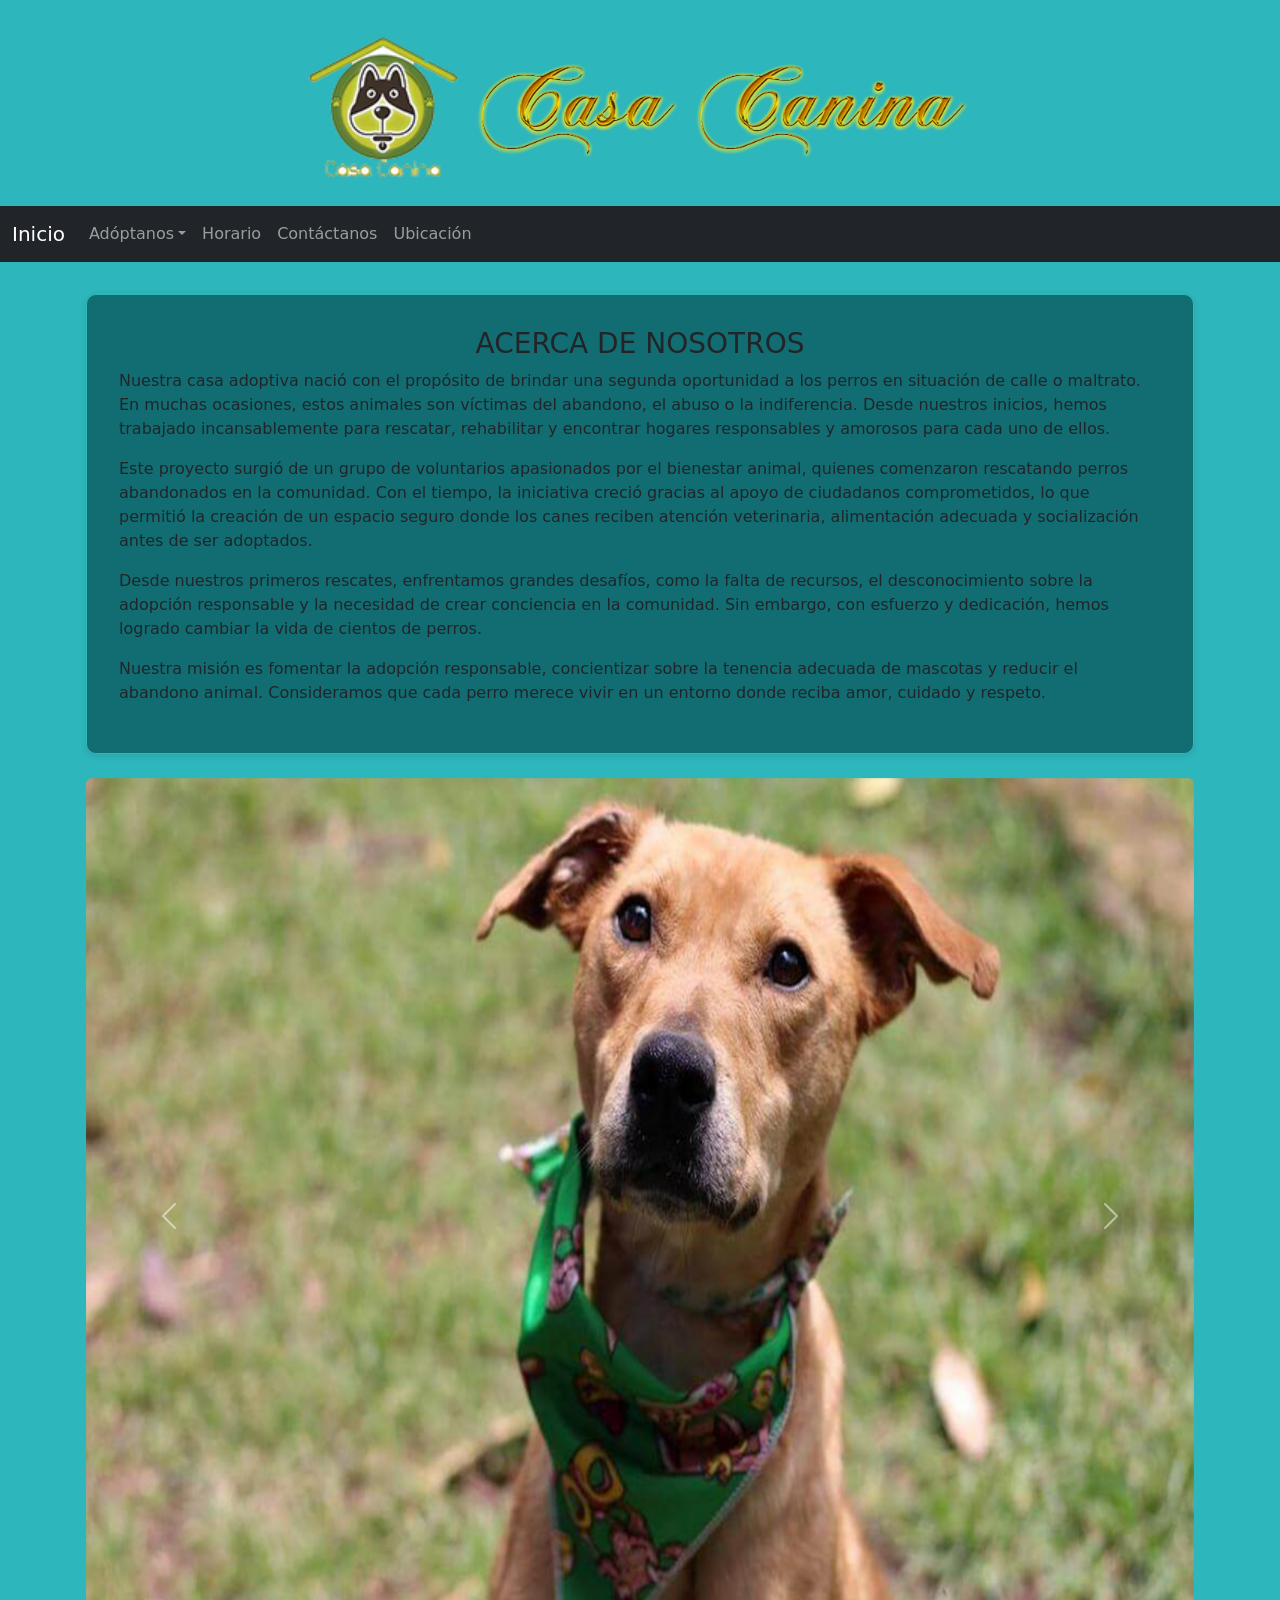
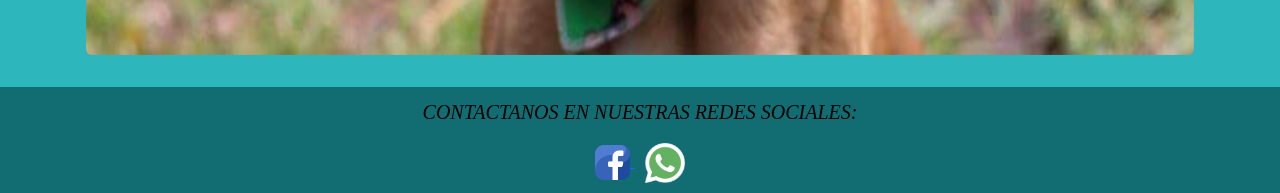
<file: Index.html>
<!DOCTYPE html>
<html lang="es">
<head>
  <meta charset="UTF-8" />
  <meta name="viewport" content="width=device-width, initial-scale=1" />
  <title>Casa Canina</title>

  <!-- Bootstrap CSS 5.3 -->
  <link href="https://cdn.jsdelivr.net/npm/bootstrap@5.3.0/dist/css/bootstrap.min.css" rel="stylesheet" />

  <style>
    body {
      background-color: #2db6bb;
      margin: 0;
      padding: 0;
    }

    .header-wrapper {
      background-color: #2db6bb;
      text-align: center;
      padding: 20px 0;
    }

    .header-title {
      font-family: 'Arial', sans-serif;
      color: white;
      font-size: 2.5rem;
      margin-bottom: 10px;
    }

    .logo-img {
      width: 150px;
      height: auto;
    }

    .titulo-img {
      width: 500px;
      height: auto;
    }

    .content-wrapper {
      background-color: #2db6bb;
      padding: 2rem 1rem;
    }

    .about-section {
      background-color: #126d72; /* fondo celeste clarito */
      padding: 2rem;
      border-radius: 10px;
      border: 1px solid #2db6bb; /* borde muy tenue gris */
      box-shadow: 0 2px 6px rgba(0, 0, 0, 0.1);
    }

    .carousel img {
      width: 100%;
      height: auto;
      object-fit: contain;
    }

    @media (max-width: 768px) {
      .logo-img {
        width: 100px;
      }

      .titulo-img {
        width: 300px;
      }

      .header-title {
        font-size: 1.8rem;
      }
    }
  </style>
</head>
<body>

  <!-- ENCABEZADO CON TEXTO Y LOGOS -->
  <div class="header-wrapper">
    
    <div class="d-flex justify-content-center align-items-center flex-wrap gap-3 mt-3">
      <img src="img/Canino.png" alt="Logo Canino" class="img-fluid logo-img" />
      <img src="img/Casa.png" alt="Título Casa Canina" class="img-fluid titulo-img" />
    </div>
  </div>

  <!-- Barra de navegación -->
  <nav class="navbar navbar-expand-lg navbar-dark bg-dark">
    <div class="container-fluid">
      <a class="navbar-brand" href="Index.html">Inicio</a>
      <button class="navbar-toggler" type="button" data-bs-toggle="collapse" data-bs-target="#navbarNav"
        aria-controls="navbarNav" aria-expanded="false" aria-label="Toggle navigation">
        <span class="navbar-toggler-icon"></span>
      </button>

      <div class="collapse navbar-collapse" id="navbarNav">
        <ul class="navbar-nav flex-column flex-lg-row w-100">
          
          <li class="nav-item dropdown">
            <a class="nav-link dropdown-toggle" href="#" id="navbarDropdown" role="button" data-bs-toggle="dropdown"
             aria-expanded="false">Adóptanos</a>
            <ul class="dropdown-menu bg-dark border-0" aria-labelledby="navbarDropdown">
              <li><a class="dropdown-item text-white" href="Machos.html">Conocenos</a></li>
      
            </ul>
          </li>
        
          <li class="nav-item"><a class="nav-link" href="Horario.html">Horario</a></li>
          <li class="nav-item"><a class="nav-link" href="Contacto.html">Contáctanos</a></li>
            <li class="nav-item"><a class="nav-link" href="Ubicacion.html">Ubicación</a></li>
          
        </ul>
      </div>
    </div>
  </nav>

  <!-- Contenido principal -->
  <div class="content-wrapper container">

    <!-- Sección "Acerca de nosotros" -->
    <section class="about-section">
      <h3 class="text-center">ACERCA DE NOSOTROS</h3>
      <p>
        Nuestra casa adoptiva nació con el propósito de brindar una segunda oportunidad a los perros en situación de calle o maltrato.
        En muchas ocasiones, estos animales son víctimas del abandono, el abuso o la indiferencia. Desde nuestros inicios, 
        hemos trabajado incansablemente para rescatar, rehabilitar y encontrar hogares responsables y amorosos para cada uno de ellos.
      </p>
      <p>
        Este proyecto surgió de un grupo de voluntarios apasionados por el bienestar animal,
        quienes comenzaron rescatando perros abandonados en la comunidad. Con el tiempo, 
        la iniciativa creció gracias al apoyo de ciudadanos comprometidos, lo que permitió 
        la creación de un espacio seguro donde los canes reciben atención veterinaria, 
        alimentación adecuada y socialización antes de ser adoptados.
      </p>
      <p>
        Desde nuestros primeros rescates, enfrentamos grandes desafíos, 
        como la falta de recursos, el desconocimiento sobre la adopción responsable 
        y la necesidad de crear conciencia en la comunidad. Sin embargo, con esfuerzo 
        y dedicación, hemos logrado cambiar la vida de cientos de perros.
      </p>
      <p>
        Nuestra misión es fomentar la adopción responsable, 
        concientizar sobre la tenencia adecuada de mascotas y 
        reducir el abandono animal. Consideramos que cada perro 
        merece vivir en un entorno donde reciba amor, cuidado y respeto.
      </p>
    </section>

    <!-- Carrusel de imágenes -->
    <section class="mt-4">
      <div id="carouselExampleControls" class="carousel slide" data-bs-ride="carousel">
        <div class="carousel-inner rounded">
          <div class="carousel-item active">
            <img src="img/Macho1.png" class="d-block" alt="Macho1" />
          </div>
          <div class="carousel-item">
            <img src="img/Macho2.png" class="d-block" alt="Macho2" />
          </div>
          <div class="carousel-item">
            <img src="img/Macho3.png" class="d-block" alt="Macho3" />
          </div>
          <div class="carousel-item">
            <img src="img/Macho4.png" class="d-block" alt="Macho4" />
          </div>
          <div class="carousel-item">
            <img src="img/Macho5.png" class="d-block" alt="Macho5" />
          </div>
        </div>
        <button class="carousel-control-prev" type="button" data-bs-target="#carouselExampleControls" data-bs-slide="prev">
          <span class="carousel-control-prev-icon" aria-hidden="true"></span>
          <span class="visually-hidden">Anterior</span>
        </button>
        <button class="carousel-control-next" type="button" data-bs-target="#carouselExampleControls" data-bs-slide="next">
          <span class="carousel-control-next-icon" aria-hidden="true"></span>
          <span class="visually-hidden">Siguiente</span>
        </button>
      </div>
    </section>

  </div>

  <!-- Footer Redes -->
  <footer style="background-color: #126d72; padding: 10px; text-align: center;">
    <p style="font-family: cursive; font-size: 1.25rem; color: black; font-style: italic;">
      CONTACTANOS EN NUESTRAS REDES SOCIALES:
    </p>
    <a href="https://www.facebook.com/profile.php?id=100090712960526">
      <img src="img/facebook.png" width="35" height="35" title="Facebook" alt="Facebook" />
    </a>
    &nbsp;
    <a href="https://api.whatsapp.com/send?phone=5219512104046&text=%F0%9F%91%8B%20%C2%A1Hola!%20Este%20es%20un%20ejemplo%20de%20un%20mensaje">
      <img src="img/wa.png" width="40" height="40" title="Whatsapp" alt="Whatsapp" />
    </a>
  </footer>

  <!-- Bootstrap Bundle JS -->
  <script src="https://cdn.jsdelivr.net/npm/bootstrap@5.3.0/dist/js/bootstrap.bundle.min.js"></script>

</body>
</html>
</file>
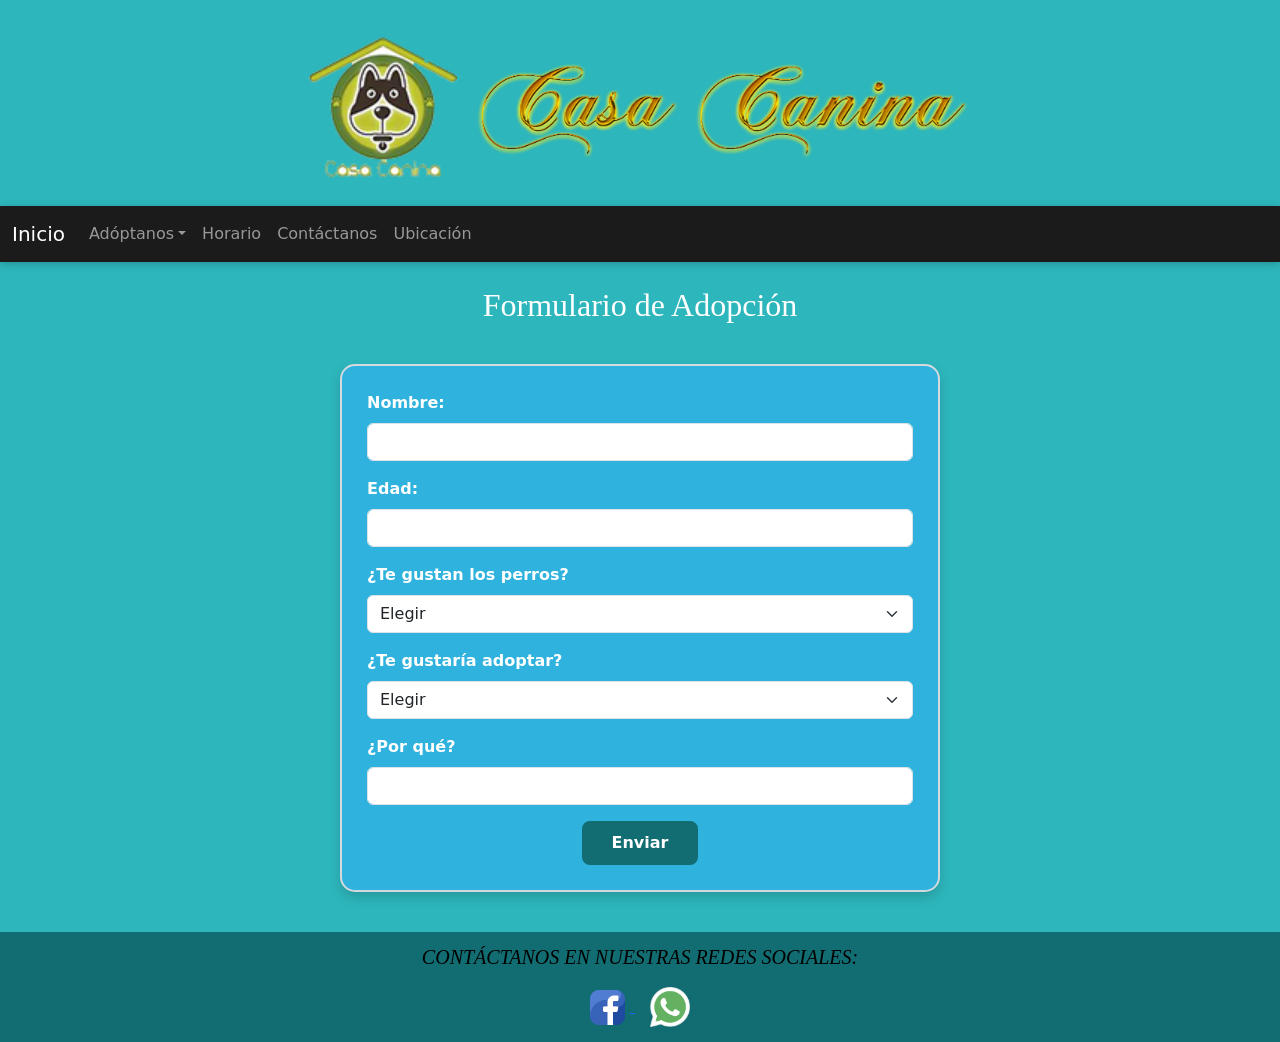
<file: Contacto.html>
<!DOCTYPE html>
<html lang="es">
<head>
  <meta charset="UTF-8" />
  <meta name="viewport" content="width=device-width, initial-scale=1" />
  <title>Formulario de Adopción</title>

  <!-- Bootstrap CSS -->
  <link href="https://cdn.jsdelivr.net/npm/bootstrap@5.3.0/dist/css/bootstrap.min.css" rel="stylesheet" />
  <script src="https://code.jquery.com/jquery-3.6.4.min.js"></script>
  <script src="https://cdn.jsdelivr.net/npm/bootstrap@5.3.0/dist/js/bootstrap.bundle.min.js"></script>
  <script src="js/validaform.js"></script>

  <style>
    body {
      background-color: #2db6bb;
      margin: 0;
      padding: 0;
    }

    .header-wrapper {
      background-color: #2db6bb;
      text-align: center;
      padding: 20px 0;
    }

    .logo-img {
      width: 150px;
      height: auto;
    }

    .titulo-img {
      width: 500px;
      height: auto;
    }

    @media (max-width: 768px) {
      .logo-img {
        width: 100px;
      }

      .titulo-img {
        width: 300px;
      }
    }

    nav.navbar {
      background-color: #1b1b1b !important;
      box-shadow: 0 2px 8px rgba(0, 0, 0, 0.2);
    }

  .navbar-brand, .nav-link {
  font-weight: normal;
}

    .form-container {
      max-width: 600px;
      margin: 40px auto;
      padding: 25px;
      background-color: #2fb2dd;
      border: 2px solid #d2d9df;
      border-radius: 15px;
      box-shadow: 0 6px 12px rgba(0, 0, 0, 0.15);
    }

    .form-label {
      font-weight: bold;
      color: #ffffff;
    }

    input[type="button"] {
      padding: 10px 30px;
      font-weight: bold;
      background-color: #126d72;
      border: none;
      border-radius: 8px;
    }

    input[type="button"]:hover {
      background-color: #0e5c61;
    }

    footer {
      background-color: #126d72;
      padding: 10px;
      text-align: center;
    }

    footer p {
      font-family: cursive;
      font-size: 1.25rem;
      color: black;
      font-style: italic;
      margin-bottom: 10px;
    }

    footer img {
      margin: 5px;
    }
  </style>
</head>
<body>

  <!-- ENCABEZADO CON LOGOS -->
  <div class="header-wrapper">
    <div class="d-flex justify-content-center align-items-center flex-wrap gap-3 mt-3">
      <img src="img/Canino.png" alt="Logo Canino" class="img-fluid logo-img" />
      <img src="img/Casa.png" alt="Título Casa Canina" class="img-fluid titulo-img" />
    </div>
  </div>

  <!-- Barra de navegación -->
  <nav class="navbar navbar-expand-lg navbar-dark bg-dark">
    <div class="container-fluid">
      <a class="navbar-brand" href="Index.html">Inicio</a>
      <button class="navbar-toggler" type="button" data-bs-toggle="collapse" data-bs-target="#navbarNav"
        aria-controls="navbarNav" aria-expanded="false" aria-label="Toggle navigation">
        <span class="navbar-toggler-icon"></span>
      </button>

      <div class="collapse navbar-collapse" id="navbarNav">
        <ul class="navbar-nav flex-column flex-lg-row w-100">
          <li class="nav-item dropdown">
            <a class="nav-link dropdown-toggle" href="#" id="navbarDropdown" role="button" data-bs-toggle="dropdown"
           aria-expanded="false">Adóptanos</a>
            <ul class="dropdown-menu bg-dark border-0" aria-labelledby="navbarDropdown">
              <li><a class="dropdown-item text-white" href="Machos.html">Conocenos</a></li>
      
            </ul>
          </li>
          <li class="nav-item"><a class="nav-link" href="Horario.html">Horario</a></li>
          <li class="nav-item"><a class="nav-link" href="Contacto.html">Contáctanos</a></li>
          <li class="nav-item"><a class="nav-link" href="Ubicacion.html">Ubicación</a></li>
        </ul>
      </div>
    </div>
  </nav>

  <!-- FORMULARIO -->
  <main class="container">
    <h2 class="text-center text-white mt-4 mb-4" style="font-family: cursive;">Formulario de Adopción</h2>

    <div class="form-container">
      <form action="acredit.php" method="POST" name="fvalida">
        <div class="mb-3">
          <label for="nombre" class="form-label">Nombre:</label>
          <input type="text" name="nombre" id="nombre" class="form-control" maxlength="100">
        </div>
        <div class="mb-3">
          <label for="edad" class="form-label">Edad:</label>
          <input type="text" name="edad" id="edad" class="form-control" maxlength="2">
        </div>
        <div class="mb-3">
          <label for="Perros" class="form-label">¿Te gustan los perros?</label>
          <select name="Perros" id="Perros" class="form-select">
            <option value="">Elegir</option>
            <option value="si">Sí</option>
            <option value="no">No</option>
            <option value="talvez">Tal vez</option>
          </select>
        </div>
        <div class="mb-3">
          <label for="adoptar" class="form-label">¿Te gustaría adoptar?</label>
          <select name="adoptar" id="adoptar" class="form-select">
            <option value="">Elegir</option>
            <option value="si">Sí</option>
            <option value="no">No</option>
            <option value="talvez">Tal vez</option>
          </select>
        </div>
        <div class="mb-3">
          <label for="por" class="form-label">¿Por qué?</label>
          <input type="text" name="por" id="por" class="form-control" maxlength="200">
        </div>
        <div class="text-center">
          <input type="button" value="Enviar" onclick="valida_envia()" class="btn btn-primary">
        </div>
      </form>
    </div>
  </main>

  <!-- FOOTER -->
  <footer>
    <p>CONTÁCTANOS EN NUESTRAS REDES SOCIALES:</p>
    <a href="https://www.facebook.com/profile.php?id=100090712960526">
      <img src="img/facebook.png" width="35" height="35" title="Facebook" alt="Facebook" />
    </a>
    &nbsp;
    <a href="https://api.whatsapp.com/send?phone=5219512104046&text=%F0%9F%91%8B%20%C2%A1Hola!%20Este%20es%20un%20ejemplo%20de%20un%20mensaje">
      <img src="img/wa.png" width="40" height="40" title="Whatsapp" alt="Whatsapp" />
    </a>
  </footer>

</body>
</html>
</file>
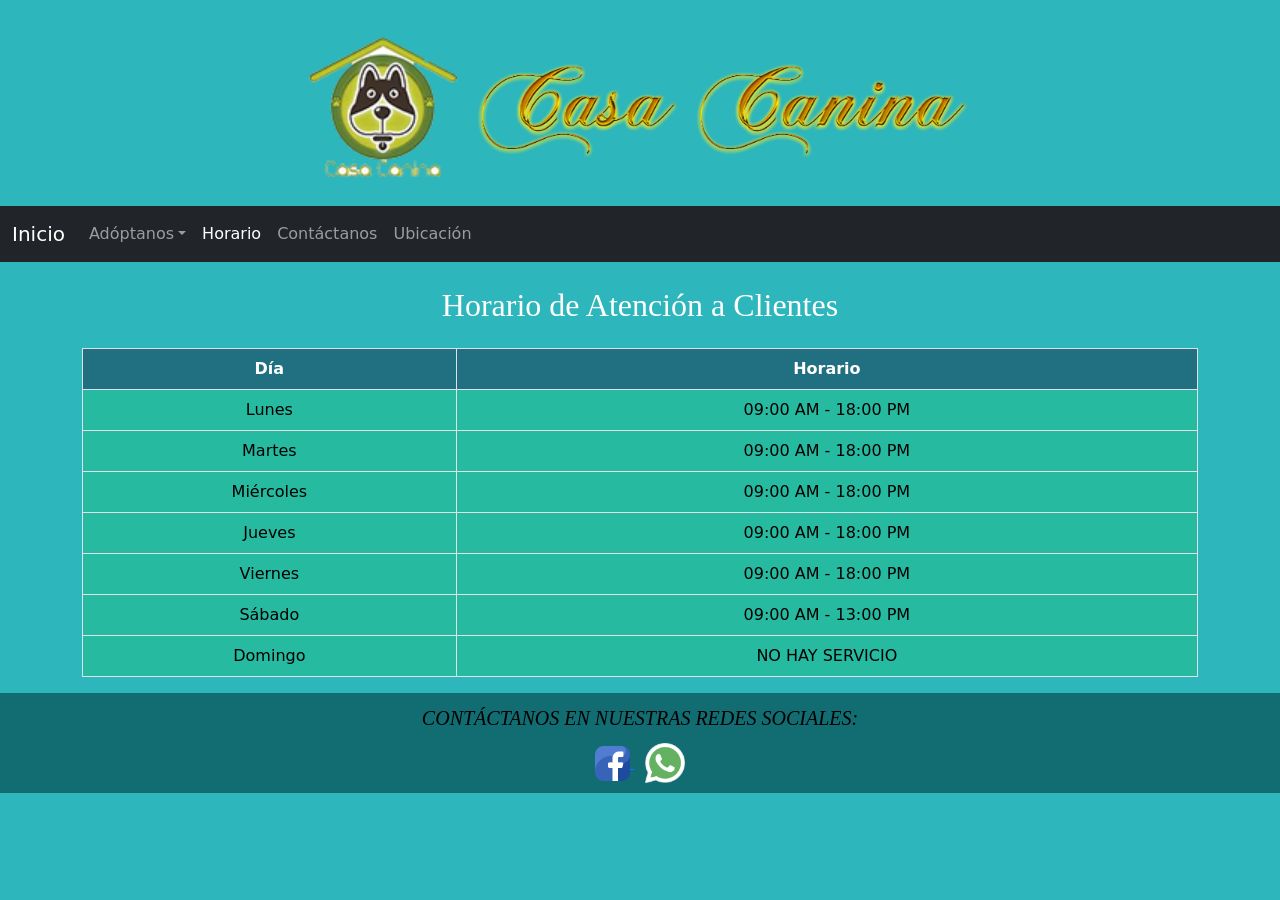
<file: Horario.html>
<!DOCTYPE html>
<html lang="es">
<head>
  <meta charset="UTF-8" />
  <meta name="viewport" content="width=device-width, initial-scale=1" />
  <title>Horario de Atención</title>

  <!-- Bootstrap CSS -->
  <link href="https://cdn.jsdelivr.net/npm/bootstrap@5.3.0/dist/css/bootstrap.min.css" rel="stylesheet" />

  <style>
    body {
      background-color: #2db6bb;
      margin: 0;
      padding: 0;
    }

    .header-wrapper {
      background-color: #2db6bb;
      text-align: center;
      padding: 20px 0;
    }

    .logo-img {
      width: 150px;
      height: auto;
    }

    .titulo-img {
      width: 500px;
      height: auto;
    }

    @media (max-width: 768px) {
      .logo-img {
        width: 100px;
      }

      .titulo-img {
        width: 300px;
      }
    }

    footer {
      background-color: #126d72;
      padding: 10px;
      text-align: center;
    }

    footer p {
      font-family: cursive;
      font-size: 1.25rem;
      color: black;
      font-style: italic;
      margin-bottom: 10px;
    }

    .table th {
      background-color: #207082;
      color: white;
    }

    .table td {
      background-color: #26baa1;
    }
  </style>
</head>

<body>

  <!-- ENCABEZADO CON LOGOS -->
  <div class="header-wrapper">
    <div class="d-flex justify-content-center align-items-center flex-wrap gap-3 mt-3">
      <img src="img/Canino.png" alt="Logo Canino" class="img-fluid logo-img" />
      <img src="img/Casa.png" alt="Título Casa Canina" class="img-fluid titulo-img" />
    </div>
  </div>

  <!-- Barra de navegación -->
  <nav class="navbar navbar-expand-lg navbar-dark bg-dark">
    <div class="container-fluid">
      <a class="navbar-brand" href="Index.html">Inicio</a>
      <button class="navbar-toggler" type="button" data-bs-toggle="collapse" data-bs-target="#navbarNav"
        aria-controls="navbarNav" aria-expanded="false" aria-label="Toggle navigation">
        <span class="navbar-toggler-icon"></span>
      </button>

      <div class="collapse navbar-collapse" id="navbarNav">
        <ul class="navbar-nav flex-column flex-lg-row w-100">
          
          <li class="nav-item dropdown">
            <a class="nav-link dropdown-toggle" href="#" id="navbarDropdown" role="button" data-bs-toggle="dropdown"
              aria-expanded="false">Adóptanos</a>
            <ul class="dropdown-menu bg-dark border-0" aria-labelledby="navbarDropdown">
              <li><a class="dropdown-item text-white" href="Machos.html">Conocenos</a></li>
      
            </ul>
          </li>
       
          <li class="nav-item"><a class="nav-link active" href="Horario.html">Horario</a></li>
          <li class="nav-item"><a class="nav-link" href="Contacto.html">Contáctanos</a></li>
             <li class="nav-item"><a class="nav-link" href="Ubicacion.html">Ubicación</a></li>
        </ul>
      </div>
    </div>
  </nav>

  <!-- CONTENIDO PRINCIPAL -->
  <main class="container mt-4">
    <h2 class="text-center text-white mb-4" style="font-family: cursive;">Horario de Atención a Clientes</h2>

    <div class="table-responsive">
      <table class="table table-bordered text-center">
        <thead>
          <tr>
            <th>Día</th>
            <th>Horario</th>
          </tr>
        </thead>
        <tbody>
          <tr>
            <td>Lunes</td>
            <td>09:00 AM - 18:00 PM</td>
          </tr>
          <tr>
            <td>Martes</td>
            <td>09:00 AM - 18:00 PM</td>
          </tr>
          <tr>
            <td>Miércoles</td>
            <td>09:00 AM - 18:00 PM</td>
          </tr>
          <tr>
            <td>Jueves</td>
            <td>09:00 AM - 18:00 PM</td>
          </tr>
          <tr>
            <td>Viernes</td>
            <td>09:00 AM - 18:00 PM</td>
          </tr>
          <tr>
            <td>Sábado</td>
            <td>09:00 AM - 13:00 PM</td>
          </tr>
          <tr>
            <td>Domingo</td>
            <td>NO HAY SERVICIO</td>
          </tr>
        </tbody>
      </table>
    </div>
  </main>

  <!-- FOOTER -->
  <footer>
    <p>CONTÁCTANOS EN NUESTRAS REDES SOCIALES:</p>
    <a href="https://www.facebook.com/profile.php?id=100090712960526">
      <img src="img/facebook.png" width="35" height="35" title="Facebook" alt="Facebook" />
    </a>
    &nbsp;
    <a href="https://api.whatsapp.com/send?phone=5219512104046&text=%F0%9F%91%8B%20%C2%A1Hola!%20Este%20es%20un%20ejemplo%20de%20un%20mensaje">
      <img src="img/wa.png" width="40" height="40" title="Whatsapp" alt="Whatsapp" />
    </a>
  </footer>

  <!-- Bootstrap JS -->
  <script src="https://cdn.jsdelivr.net/npm/bootstrap@5.3.0/dist/js/bootstrap.bundle.min.js"></script>
</body>
</html>
</file>
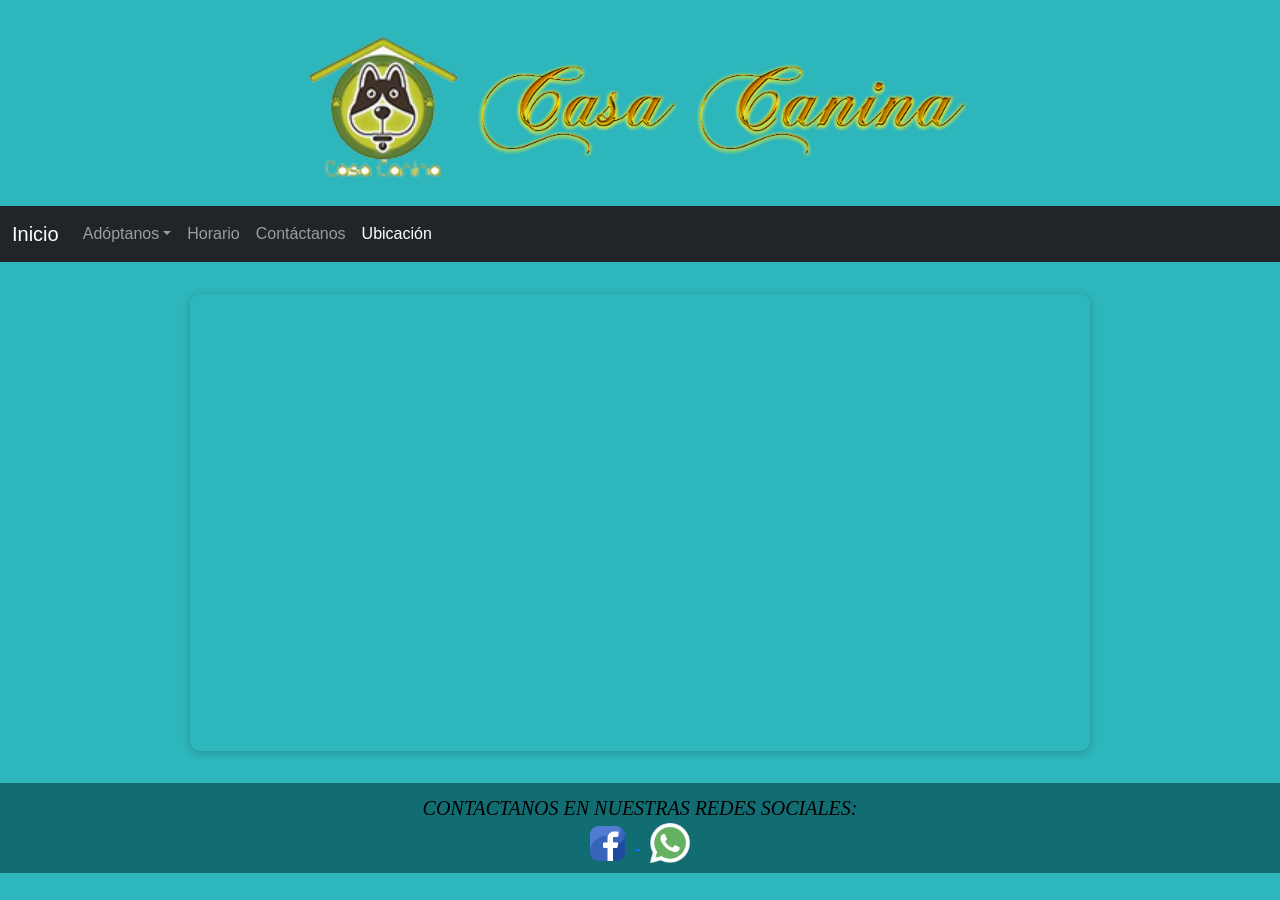
<file: Ubicacion.html>
<!DOCTYPE html>
<html lang="es">
<head>
  <meta charset="UTF-8" />
  <meta name="viewport" content="width=device-width, initial-scale=1" />
  <title>Casa Canina - Ubicación</title>

  <!-- Bootstrap CSS 5.3 (para mantener mismo estilo) -->
  <link href="https://cdn.jsdelivr.net/npm/bootstrap@5.3.0/dist/css/bootstrap.min.css" rel="stylesheet" />

  <style>
    body {
      background-color: #2db6bb;
      margin: 0;
      padding: 0;
      font-family: 'Arial', sans-serif;
    }

    .header-wrapper {
      background-color: #2db6bb;
      text-align: center;
      padding: 20px 0;
    }

    .logo-img {
      width: 150px;
      height: auto;
    }

    .titulo-img {
      width: 500px;
      height: auto;
    }

    @media (max-width: 768px) {
      .logo-img {
        width: 100px;
      }

      .titulo-img {
        width: 300px;
      }
    }

    /* Navbar igual que el original */
    nav.navbar {
      background-color: #212529; /* bg-dark */
    }

    footer.social-footer {
      background-color: #126d72;
      padding: 10px;
      text-align: center;
      color: black;
      font-family: cursive;
      font-size: 1.25rem;
      font-style: italic;
    }

    footer.social-footer a img {
      margin: 0 10px;
      vertical-align: middle;
    }
.navbar-brand, .nav-link {
  font-weight: normal;
}
    /* Contenedor para el mapa */
    .map-container {
      max-width: 900px;
      margin: 2rem auto;
      border-radius: 10px;
      overflow: hidden;
      box-shadow: 0 2px 8px rgba(0,0,0,0.2);
    }

    .map-container iframe {
      width: 100%;
      height: 450px;
      border: none;
    }
  </style>
</head>
<body>

  <!-- Encabezado con logos -->
  <div class="header-wrapper">
    <div class="d-flex justify-content-center align-items-center flex-wrap gap-3 mt-3">
      <img src="img/Canino.png" alt="Logo Canino" class="logo-img" />
      <img src="img/Casa.png" alt="Título Casa Canina" class="titulo-img" />
    </div>
  </div>

  <!-- Menú de navegación -->
  <nav class="navbar navbar-expand-lg navbar-dark">
    <div class="container-fluid">
      <a class="navbar-brand" href="Index.html">Inicio</a>
      <button class="navbar-toggler" type="button" data-bs-toggle="collapse" data-bs-target="#navbarNav"
        aria-controls="navbarNav" aria-expanded="false" aria-label="Toggle navigation">
        <span class="navbar-toggler-icon"></span>
      </button>

      <div class="collapse navbar-collapse" id="navbarNav">
        <ul class="navbar-nav flex-column flex-lg-row w-100">
          <li class="nav-item dropdown">
            <a class="nav-link dropdown-toggle" href="#" id="navbarDropdown" role="button" data-bs-toggle="dropdown"
              aria-expanded="false">Adóptanos</a>
            <ul class="dropdown-menu bg-dark border-0" aria-labelledby="navbarDropdown">
              <li><a class="dropdown-item text-white" href="Machos.html">Conocenos</a></li>
      
            </ul>
          </li>
          <li class="nav-item"><a class="nav-link" href="Horario.html">Horario</a></li>
          <li class="nav-item"><a class="nav-link" href="Contacto.html">Contáctanos</a></li>
          <li class="nav-item"><a class="nav-link active" href="Ubicacion.html">Ubicación</a></li>
          
        </ul>
      </div>
    </div>
  </nav>

  <!-- Contenedor mapa -->
  <div class="map-container">
    <iframe
      src="https://www.google.com/maps/embed?pb=!1m14!1m8!1m3!1d15044.329022189222!2d-96.7215!3d17.073835!3m2!1i1024!2i768!4f13.1!3m3!1m2!1s0x85c7224365170cfb%3A0x3a1f1d8e39e80e5e!2sLa%20Perrera%20Oaxaca!5e0!3m2!1ses-419!2smx!4v1712691244284!5m2!1ses-419!2smx"
      allowfullscreen=""
      loading="lazy"
      referrerpolicy="no-referrer-when-downgrade"
      title="Ubicación Casa Canina"
    ></iframe>
  </div>

  <!-- Footer Redes -->
  <footer class="social-footer">
    CONTACTANOS EN NUESTRAS REDES SOCIALES:<br />
    <a href="https://www.facebook.com/profile.php?id=100090712960526" target="_blank" rel="noopener">
      <img src="img/facebook.png" width="35" height="35" alt="Facebook" title="Facebook" />
    </a>
    <a href="https://api.whatsapp.com/send?phone=5219512104046&text=%F0%9F%91%8B%20%C2%A1Hola!%20Este%20es%20un%20ejemplo%20de%20un%20mensaje" target="_blank" rel="noopener">
      <img src="img/wa.png" width="40" height="40" alt="Whatsapp" title="Whatsapp" />
    </a>
  </footer>

  <!-- Bootstrap Bundle JS -->
  <script src="https://cdn.jsdelivr.net/npm/bootstrap@5.3.0/dist/js/bootstrap.bundle.min.js"></script>
</body>
</html>
</file>
